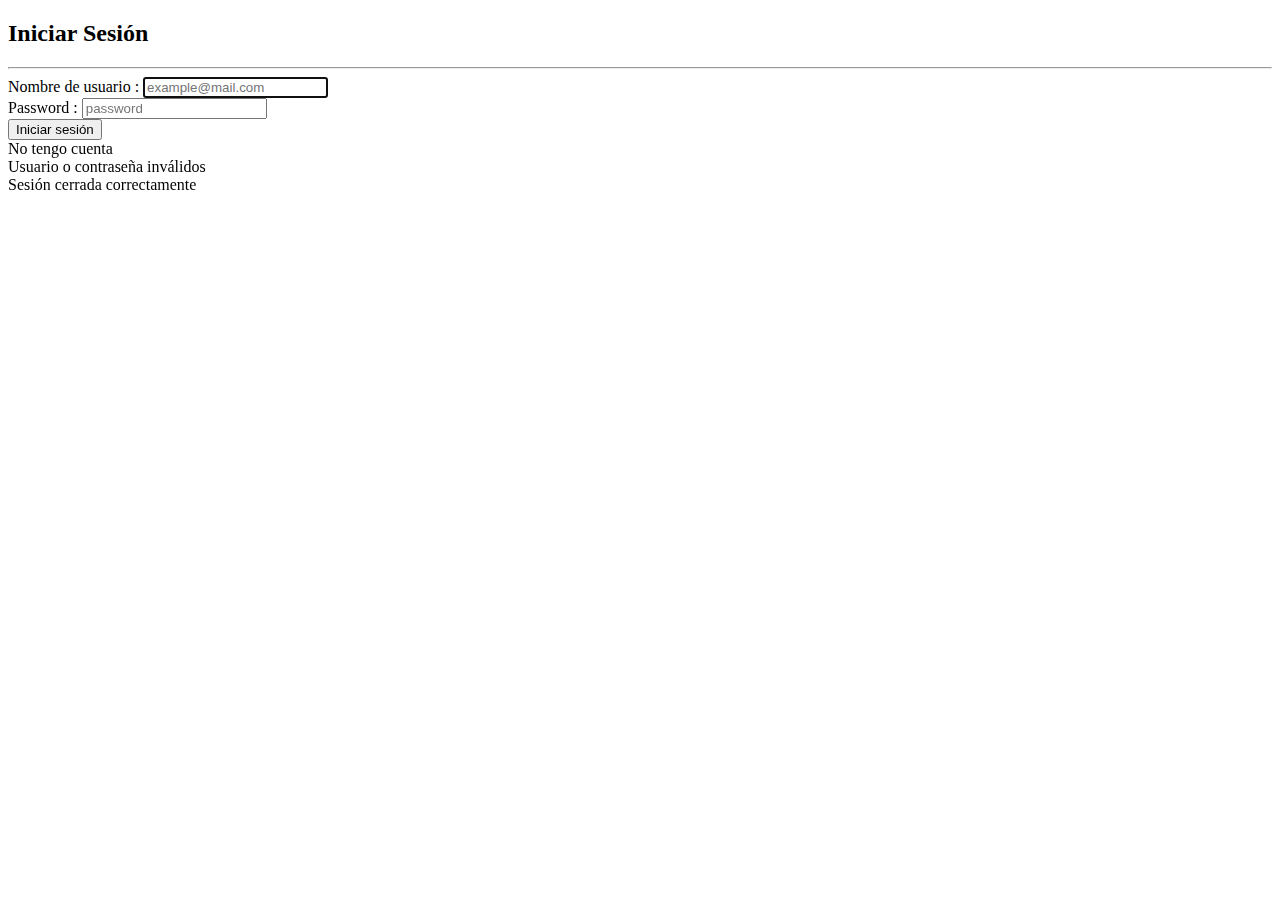
<file: src/main/resources/templates/login.html>
<!DOCTYPE html>
<html xmlns:th="http://www.thymeleaf.org">
  <head>
    <meta charset="utf-8" />
    <title>Inicio de sesión</title>
    <link
      href="https://cdn.jsdelivr.net/npm/bootstrap@5.1.3/dist/css/bootstrap.min.css"
      rel="stylesheet"
      integrity="sha384-1BmE4kWBq78iYhFldvKuhfTAU6auU8tT94WrHftjDbrCEXSU1oBoqyl2QvZ6jIW3"
      crossorigin="anonymous"
    />

    <link rel="stylesheet" th:href="@{/css/global.css}" />
  </head>

  <body id="login">
    <div class="container p-5">
      <div class="text-center mb-5">
        <h2 class="">Iniciar Sesión</h2>
        <hr />
      </div>

      <form th:action="@{/login}" method="post">
        <div class="form-group">
          <label for="username" class="form-label">Nombre de usuario : </label>
          <input
            id="username"
            name="username"
            type="text"
            class="form-control"
            required
            autofocus="autofocus"
            placeholder="example@mail.com"
          />
        </div>

        <div class="form-group">
          <label for="password" class="form-label">Password : </label>
          <input
            id="password"
            type="password"
            name="password"
            class="form-control"
            required
            autofocus="autofocus"
            placeholder="password"
          />
        </div>

        <div class="text-center mt-4">
          <input
            type="submit"
            class="btn btn-primary rounded-pill"
            name="login-submit"
            id="login-submit"
            value="Iniciar sesión"
          />
        </div>

        <div class="text-center mt-4">
          <a th:href="@{/registro}" class="text-muted">No tengo cuenta</a>
        </div>
      </form>

      <div
        th:if="${param.error}"
        class="alert alert-danger text-center mt-4"
        role="alert"
      >
        <span>Usuario o contraseña inválidos</span>
      </div>
      <div
        th:if="${param.logout}"
        class="alert alert-success text-center mt-4"
        role="alert"
      >
        <span>Sesión cerrada correctamente</span>
      </div>
    </div>

    <script
      src="https://cdn.jsdelivr.net/npm/bootstrap@5.1.3/dist/js/bootstrap.bundle.min.js"
      integrity="sha384-ka7Sk0Gln4gmtz2MlQnikT1wXgYsOg+OMhuP+IlRH9sENBO0LRn5q+8nbTov4+1p"
      crossorigin="anonymous"
    ></script>
  </body>
</html>
</file>
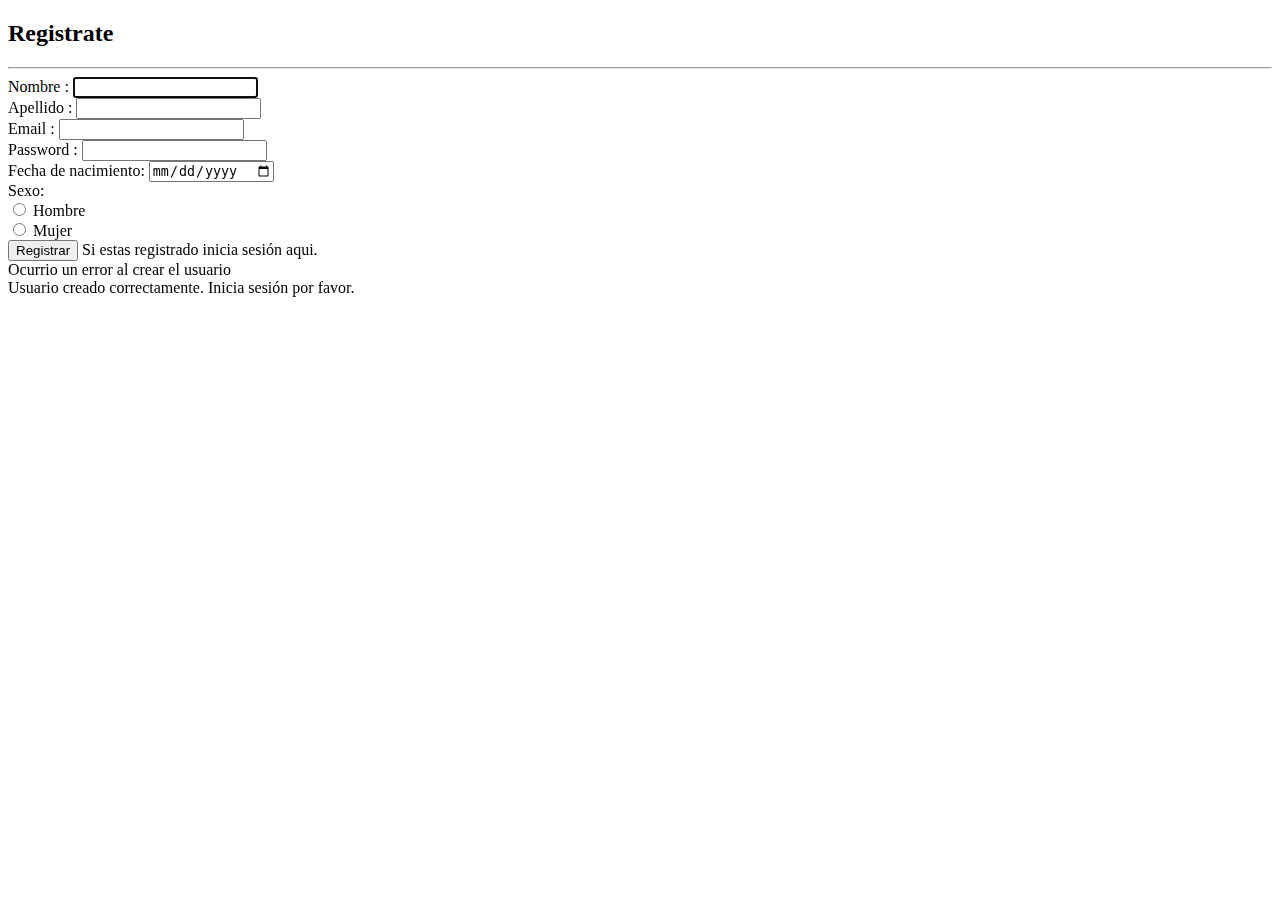
<file: src/main/resources/templates/registro.html>
<!DOCTYPE html>
<html xmlns:th="http://www.thymeleaf.org">

<head>
	<meta charset="utf-8" />
	<title>Registro de usuarios</title>
	<link href="https://cdn.jsdelivr.net/npm/bootstrap@5.1.3/dist/css/bootstrap.min.css" rel="stylesheet"
		integrity="sha384-1BmE4kWBq78iYhFldvKuhfTAU6auU8tT94WrHftjDbrCEXSU1oBoqyl2QvZ6jIW3" crossorigin="anonymous" />

	<link rel="stylesheet" th:href="@{/css/global.css}" />
</head>

<body id="registro">
	<div class="container p-5">
		<div class="text-center mb-4">
			<h2 class="">Registrate</h2>
			<hr />
		</div>
		<form th:action="@{/registro}" method="post" th:object="${usuario}">
			<div class="row">
				<div class="col-6">
					<div class="form-group">
						<label class="form-label" for="nombre">Nombre : </label>
						<input id="nombre" type="text" class="form-control" th:field="*{nombre}" required
							autofocus="autofocus" />
					</div>
				</div>

				<div class="col-6">
					<div class="form-group">
						<label class="form-label" for="apellido">Apellido : </label>
						<input id="apellido" class="form-control" th:field="*{apellido}" required
							autofocus="autofocus" />
					</div>
				</div>
			</div>
			<div class="row">
				<div class="col">
					<div class="form-group">
						<label class="form-label" for="email">Email : </label>
						<input id="email" type="email" class="form-control" th:field="*{email}" required
							autofocus="autofocus" />
					</div>
					
					<div class="form-group">
						<label class="form-label" for="password">Password : </label>
						<input type="password" id="password" class="form-control" th:field="*{password}" required
							autofocus="autofocus" />
					</div>
				</div>
			</div>

			<div class="row">
				<div class="col-6">
					<div class="form-group">
						<label for="fecha" class="form-label">Fecha de nacimiento:</label>
						<input type="date" name="fecha" id="nacimiento" class="form-control" th:field="*{fecha}" >
					</div>
				</div>
				<div class="col-6">
					<div class="form-group">
						<label for="sexo" class="form-label">Sexo:</label>
						<div class="form-check">
							<input class="form-check-input" type="radio" name="genero" id="flexRadioDefault1" value="Hombre" th:field="*{genero}">
							<label class="form-check-label" for="flexRadioDefault1">
							  Hombre
							</label>
						  </div>
						  <div class="form-check">
							<input class="form-check-input" type="radio" name="genero" id="flexRadioDefault2" value="Mujer" th:field="*{genero}">
							<label class="form-check-label" for="flexRadioDefault2">
							  Mujer
							</label>
						  </div>
					</div>
				</div>
			</div>

			<div class="mt-4 d-flex justify-content-between
			align-items-center">
				<button type="submit" class="btn btn-primary">Registrar</button>
				<span>Si estas registrado
					<a th:href="@{/login}">inicia sesión aqui.</a></span>
			</div>
		</form>

		<div th:if="${param.error}" class="alert alert-danger mt-5" role="alert">
			Ocurrio un error al crear el usuario
		</div>

		<div th:if="${param.exito}" class="alert alert-success mt-5" role="alert">
			Usuario creado correctamente. Inicia sesión por favor.
		</div>
	</div>

	<script src="https://cdn.jsdelivr.net/npm/bootstrap@5.1.3/dist/js/bootstrap.bundle.min.js"
		integrity="sha384-ka7Sk0Gln4gmtz2MlQnikT1wXgYsOg+OMhuP+IlRH9sENBO0LRn5q+8nbTov4+1p"
		crossorigin="anonymous"></script>
</body>

</html>
</file>
